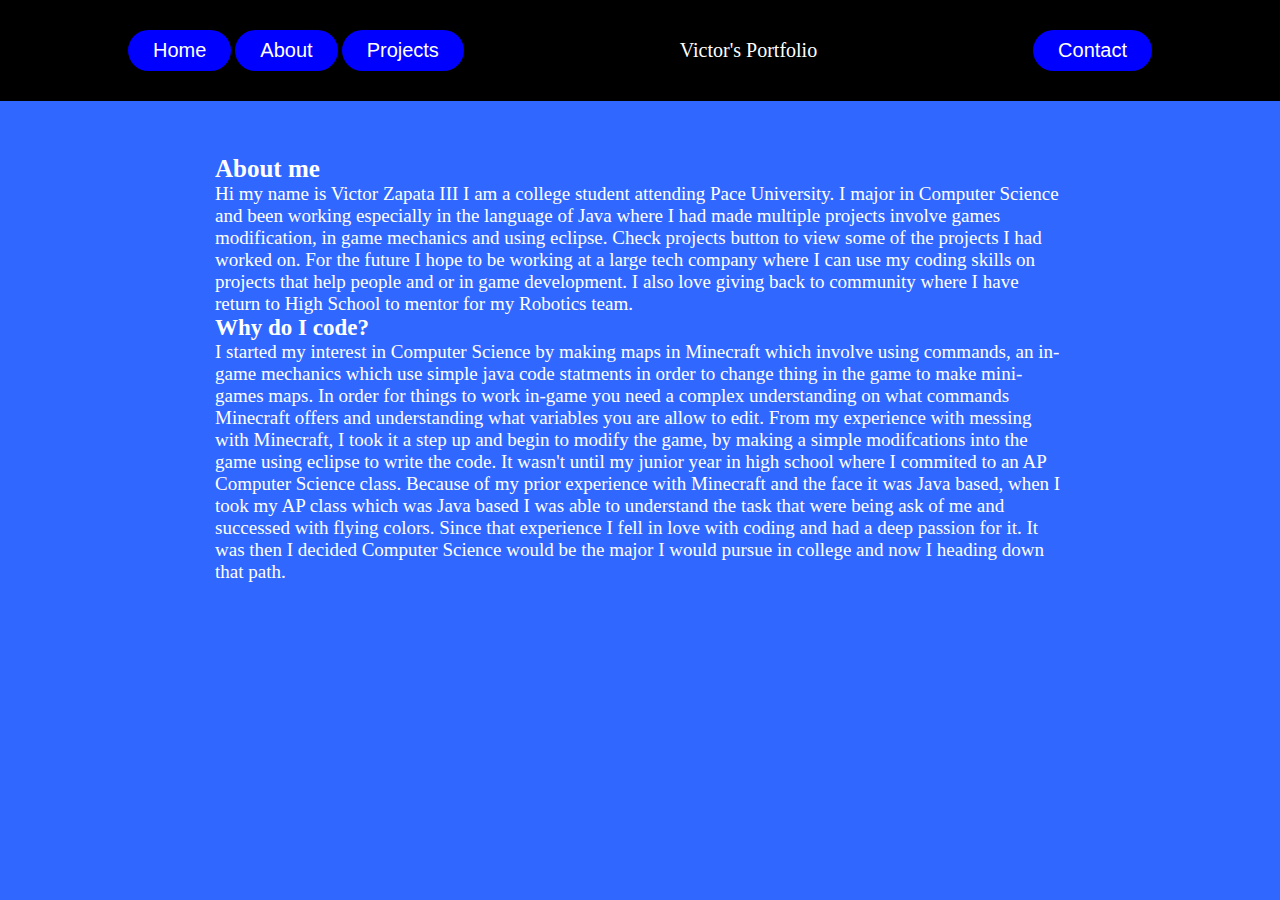
<file: index.html>
<!DOCTYPE html>
<html>
  <head>
    <title>Victor's Portfolio</title>
    <meta charset="UTF-8" />
    <link rel="stylesheet" href="style.css"/>
    <script src="script.js"></script>
  </head>
  <body>
    <header>
      <nav>
        <ul class="nav__links">
          <a href="/index.html"><button>Home</button></a>
          <a href="/about.html"><button>About</button></a>
          <a href="/projects.html"><button>Projects</button></a>
        </ul>
      </nav>
      <li>Victor's Portfolio</li>
      <a
        ><button onclick="getHello()">Contact</button>
        <div id="hello-container"></div
      ></a>
    </header>
    <div id="content">
      <br />
      <br />
      <br />
      <h1>About me</h1>
      <p>
        Hi my name is Victor Zapata III I am a college student attending Pace
        University. I major in Computer Science and been working especially in
        the language of Java where I had made multiple projects involve games
        modification, in game mechanics and using eclipse. Check projects button
        to view some of the projects I had worked on. For the future I hope to
        be working at a large tech company where I can use my coding skills on
        projects that help people and or in game development. I also love giving
        back to community where I have return to High School to mentor for my
        Robotics team.
      </p>
      <h2>Why do I code?</h2>
      <p>
        I started my interest in Computer Science by making maps in Minecraft
        which involve using commands, an in-game mechanics which use simple java
        code statments in order to change thing in the game to make mini-games
        maps. In order for things to work in-game you need a complex
        understanding on what commands Minecraft offers and understanding what
        variables you are allow to edit. From my experience with messing with
        Minecraft, I took it a step up and begin to modify the game, by making a
        simple modifcations into the game using eclipse to write the code. It
        wasn't until my junior year in high school where I commited to an AP
        Computer Science class. Because of my prior experience with Minecraft
        and the face it was Java based, when I took my AP class which was Java
        based I was able to understand the task that were being ask of me and
        successed with flying colors. Since that experience I fell in love with
        coding and had a deep passion for it. It was then I decided Computer
        Science would be the major I would pursue in college and now I heading
        down that path.
      </p>
    </div>
  </body>
</html>
</file>
<file: style.css>
#content {
  margin-left: auto;
  margin-right: auto;
  width: 850px;
}
title{
    color:white;
}

*{
    box-sizing:border-box;
    margin:0;
    padding:0;
}

li, a, button {
    font-weight:500;
    font-size:20px;
    color:white;
    list-style:none;
    text-decoration:none;
}

h1{
  font-size: 25px;
}

h2{
  font-size: 23px;
}

h3{
  font-size: 21px;
}

p{
  font-size: 19px;
}

.nav__links {
    list-style:none;
}
.nav__links li{
    display: inline-flex;
    padding: 0px 20px;
}

.nav__links li a{
    transition: all 0.3s ease 0s;
}

.nav__links li a:hover{
    color: cyan;
}

.tab {
  overflow: hidden;
  border: 1px solid #lightblue;
  background-color: lightblue;
  text-align: center;
}

/* Style the tab content */
.tabcontent {
  display: none;
  padding: 6px 12px;
  border-top: none;
}

.center-image{
  display: block;
  margin-left: auto;
  margin-right: auto;
  width: 100%;
}
.center-text{
  text-align: center;
}

.hyperlink a{
  display: flex;
  flex-direction: column;
  height: 50px;
  background: green;
  transition: all 0.3s;
  padding-left: 20px;
  padding-right: 20px;
  margin-right: 50%;
  line-height: 50px;
}

.hyperlink a:hover{
  background: lime;
}

button{
    padding: 9px 25px;
    background-color:blue;
    border:none;
    border-radius:50px;
    cursor:pointer;
    transition: all 0.3s ease 0s;
}
button:hover{
    background-color:cyan;
}

header{
    display:flex;
    justify-content:space-between;
    align-items:center;
    padding:30px 10%;
    background-color:black;
    color:white;
}

body{
    background-color: #3067FF;
    color:white;
}

#greeting-container {
  margin-top: 20px;
}
</file>
